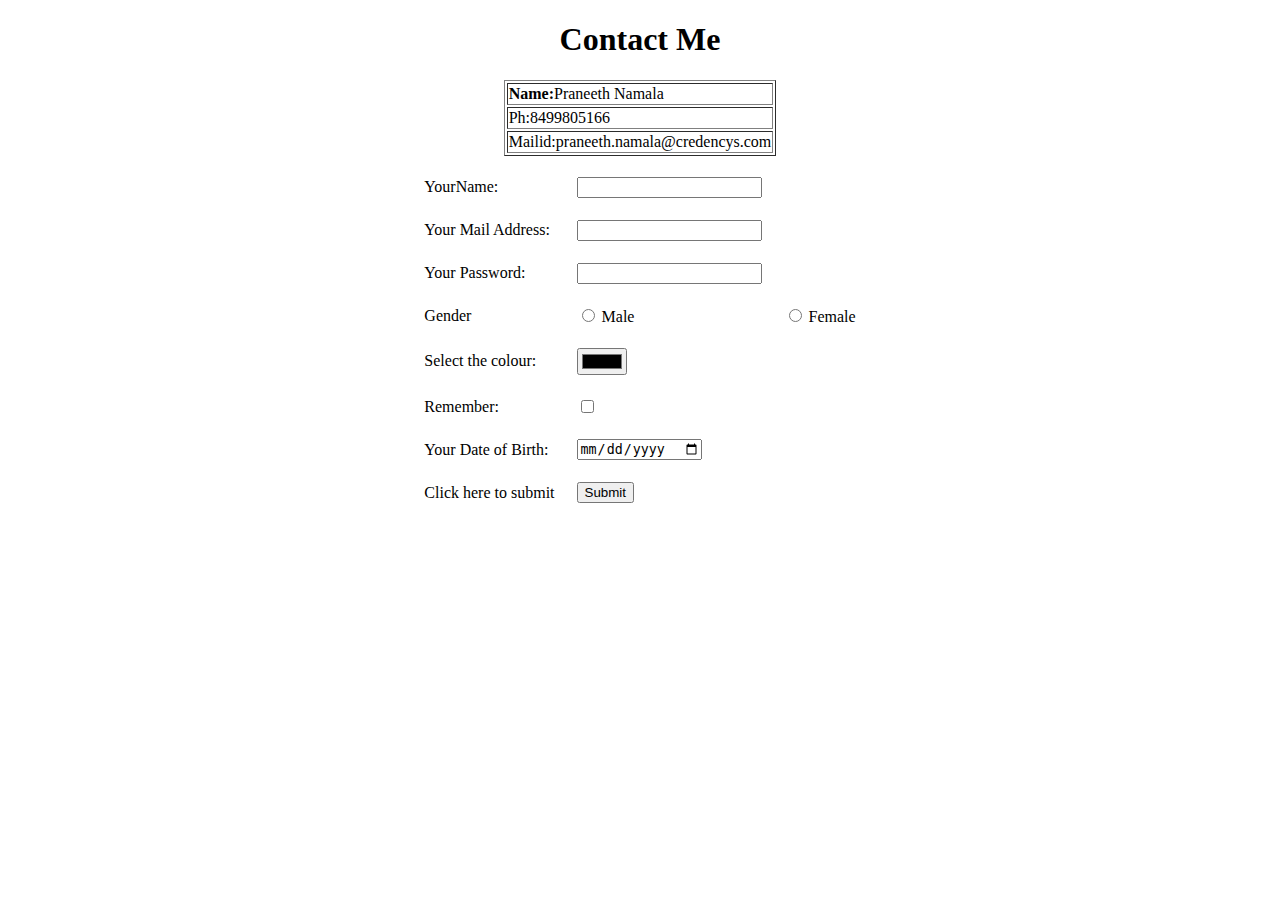
<file: Contact Me.html>
<!DOCTYPE html>
<html lang="en" dir="ltr">
<center>
  <head><h1>Contact Me</h1>
    <meta charset="utf-8">
    <title></title>
    <link rel="stylesheet" href="css/Styles.css">
  </head>
  <body>
    <table border="1">
      <tr>
        <td>
        <b>Name:</b>Praneeth Namala
        </td>
      </tr>
      <tr>
        <td>
          Ph:<b></b>8499805166
        </td>
      </tr>
      <tr>
        <td>
          Mailid:praneeth.namala@credencys.com
        </td>

      </tr>
    </table>

</center>

      <center>
        <table cellspacing ="20">



      <form class="" action="https://mail.google.com/mail/u/0/#inbox?compose=new" method="post" >
        <tr>
        <td><label>YourName:</label></td>
        <td><input type="text" name="YourName" value=""><br></td>
        </tr>
        <tr>
          <td> <label>Your Mail Address:</label> </td>
          <td><input type="email" name="Your mailid" value=""><br> </td>
        </tr>
        <tr>
          <td><label>Your Password:</label> </td>
            <td><input type = "Password" Name="Your Password" value=""></td>
        </tr>
        <tr>
          <td><label >Gender</label></td>
          <td><input type = "radio" name ="Gender" value ="" > Male</td>
          <td><input type = "radio" name ="Gender" value ="" > Female</td>
          </tr>
        <tr>
          <td><label>Select the colour:</label></td>
          <td><input type="color" name="Select Colour" value=""><br> </td>
        </tr>
        <tr>
          <td><label>Remember:</label></td>
          <td><input type="Checkbox" name="Do you Agree" value=""><br>
        </tr>
        <tr>
          <td><label>Your Date of Birth:</label></td></td>
          <td><input type="date" name="Enter DoB" value=""><br></td>
        </tr>

        <tr>
          <td><label>Click here to submit</label></td>
          <td><input type ="submit" name="Submit" value="Submit"></td>
        </tr>

    </table>
      </center>


    </body>
</html>
</file>
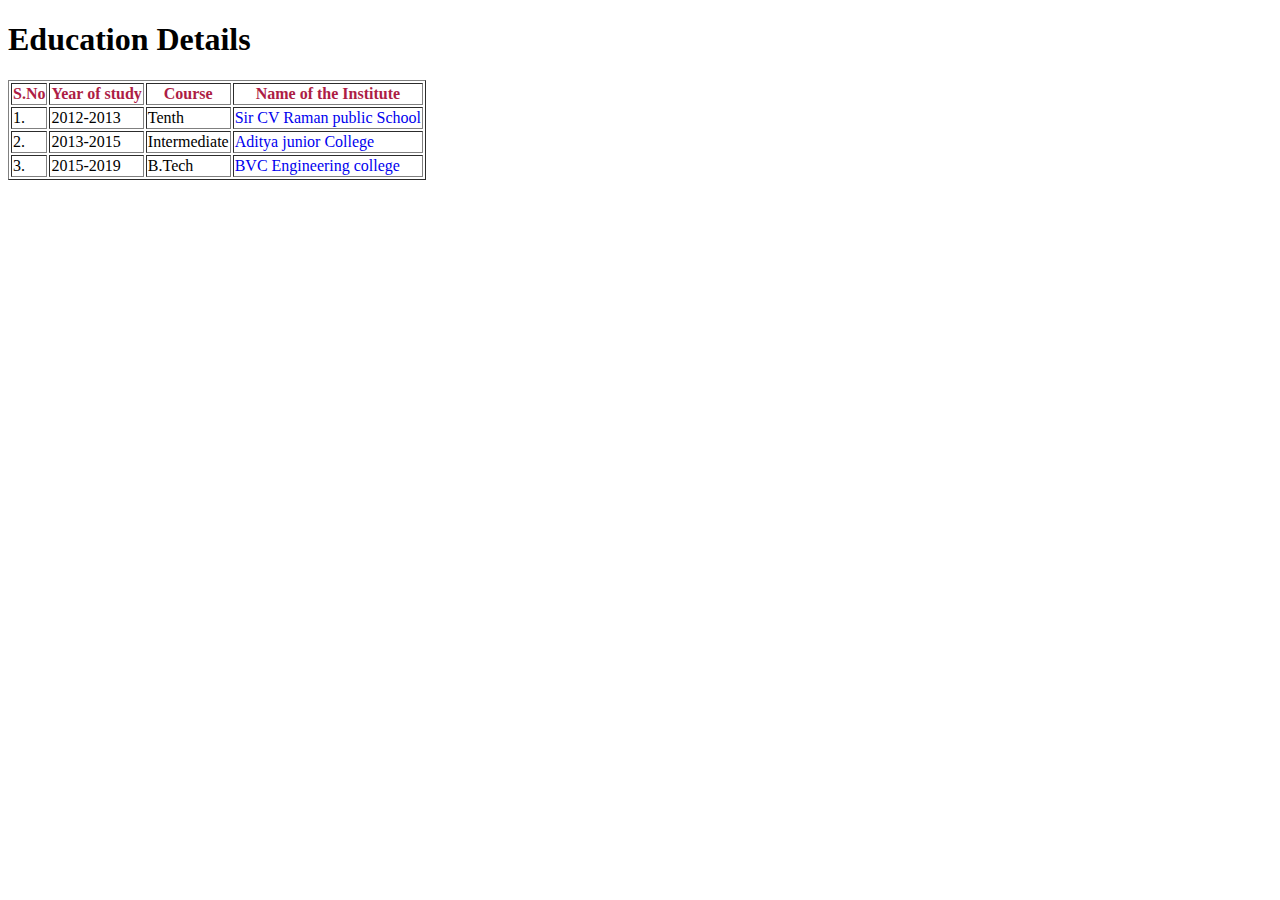
<file: Education.html>
<!DOCTYPE html>
<html lang="en" dir="ltr">
  <head><h1>Education Details</h1>
    <meta charset="utf-8">
    <title>Education </title>
    <link rel="stylesheet" href="css/Styles.css">
  </head>
  <body>
    <table border="1">
      <tr style="color:#ad1d45">
        <th>S.No</th>
        <th>Year of study</th>
        <th>Course</th>
        <th>Name of the Institute</th>
      </tr>
      <tr>
        <td>1.</td>
        <td>2012-2013</td>
        <td>Tenth</td>
        <td><a href ="https://www.icbse.com/schools/c-v-raman-public-school-y7pg1n"target=_blank style="text-decoration:none;">Sir CV Raman public School</a></td>
      </tr>
      <tr>
        <td>2.</td>
        <td>2013-2015</td>
        <td>Intermediate</td>
        <td><a href ="https://schools.olympiadsuccess.com/s/east-godavari/aditya-junior-college-amalapuram-amalapuram-2-east-godavari-533201"target=_blank style="text-decoration:none;">Aditya junior College</a></td>
      </tr>
      <tr>
        <td>3.</td>
        <td>2015-2019</td>
        <td>B.Tech</td>
        <td><a href ="http://bvcec.org/"target=_blank style="text-decoration:none;">BVC Engineering college</a></td>
      </tr>

      </table>

  </body>
</html>
</file>
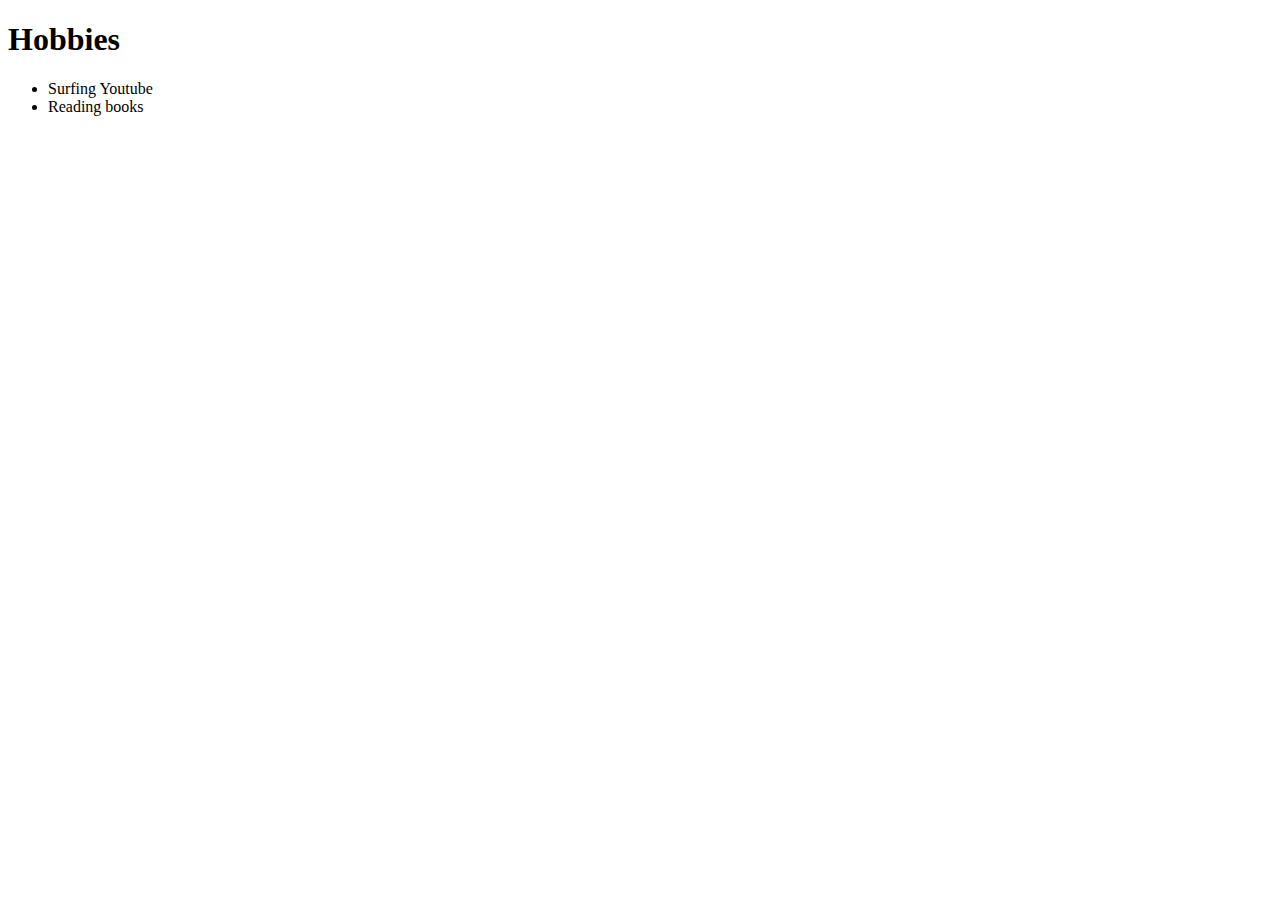
<file: Hobbies.html>
<!DOCTYPE html>
<html lang="en" dir="ltr">
  <head><h1>Hobbies</h1>
    <meta charset="utf-8">
    <title>Hobbies</title>
    <link rel="stylesheet" href="css/Styles.css">
  </head>
  <body>
    <ul>
      <li>Surfing Youtube</li>
      <li>Reading books</li>
      </ul>
  </body>
</html>
</file>
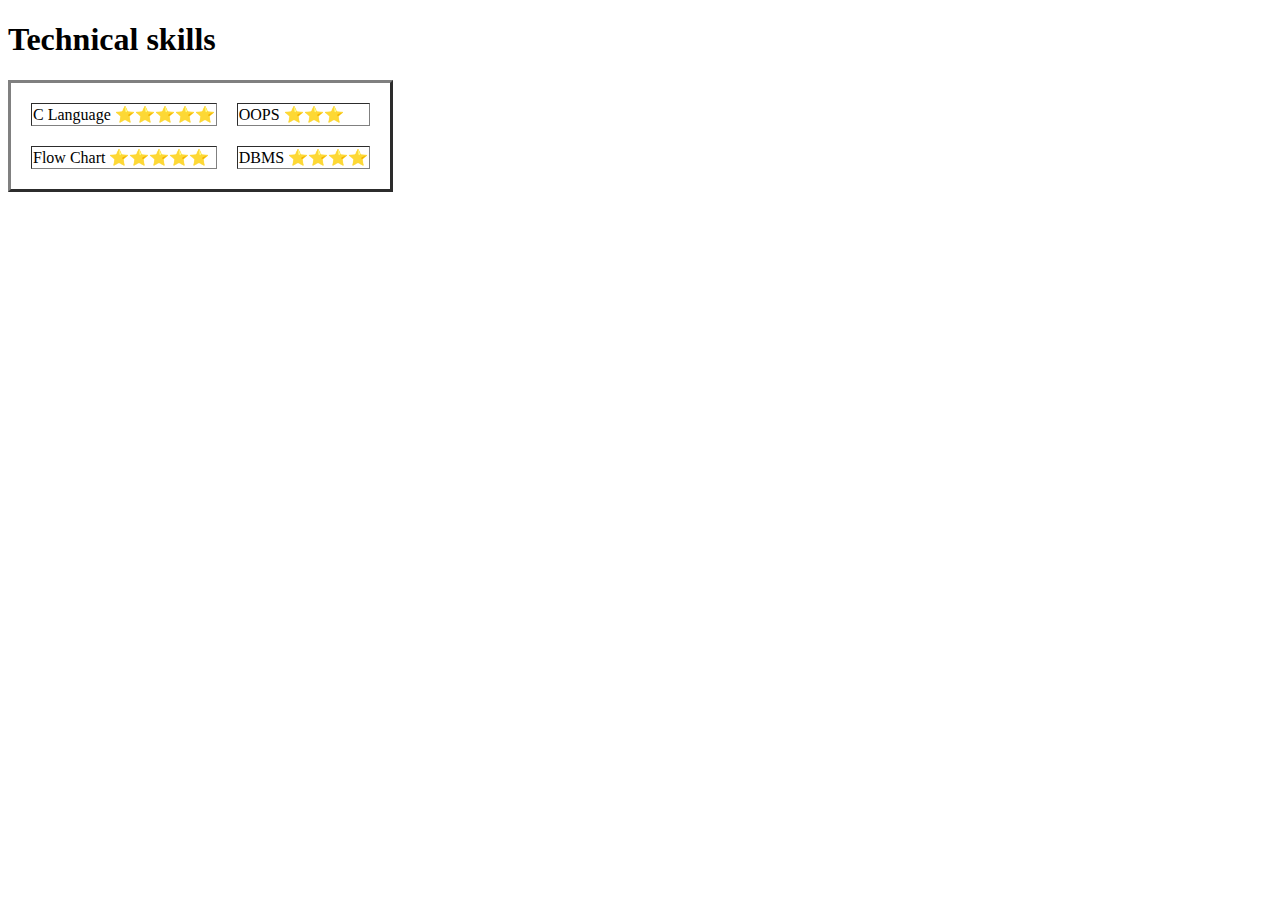
<file: Technical Skills.html>
<!DOCTYPE html>
<html lang="en" dir="ltr">
  <head><h1>Technical skills</h1>
    <meta charset="utf-8">
    <title>Technicalskills</title>
    <link rel="stylesheet" href="css/Styles.css">
  </head>
  <body>
    <table border="3" cellspacing="20">       <!--Technicalskills table Starts--->
      <tr>                   <!-- First row begins-->
        <td>C Language ⭐️⭐️⭐️⭐️⭐️</td>
        <td>OOPS ⭐️⭐️⭐️</td>
      </tr>                   <!--First rwo ends-->
        <tr>                  <!--Second row Starts-->
          <td>Flow Chart ⭐️⭐️⭐️⭐️⭐️</td>
          <td>DBMS ⭐️⭐️⭐️⭐️</td>
        </tr>
    </table>                 <!--Technicalskills table ends-->
  </body>
</html>
</file>
<file: css/Styles.css>
/**************************************Tag Selection**************************************/
/*h1 {
  color: red;
}*/

h3 {
  color: red;
}

img:hover {
  background-color: pink;
  padding: 5px;
  box-shadow: 2px 2px 2px purple;
}

td:hover {
  background-color: gold;
  border-color: red;
}

hr {
  background-color: #67eaca;
  border-color: grey;
  border-style: dotted;
  border-top-style: none;
  border-width: 5px;
  width: 10%;
}
/**************************************Class Selection**************************************/

.circular {
  border-radius: 30%;
}
/*.new:hover {
  background-color: pink;
  padding: 5px;
  box-shadow: 2px 2px 2px purple;
}*/

#heading {
  color:blue;
}
</file>
